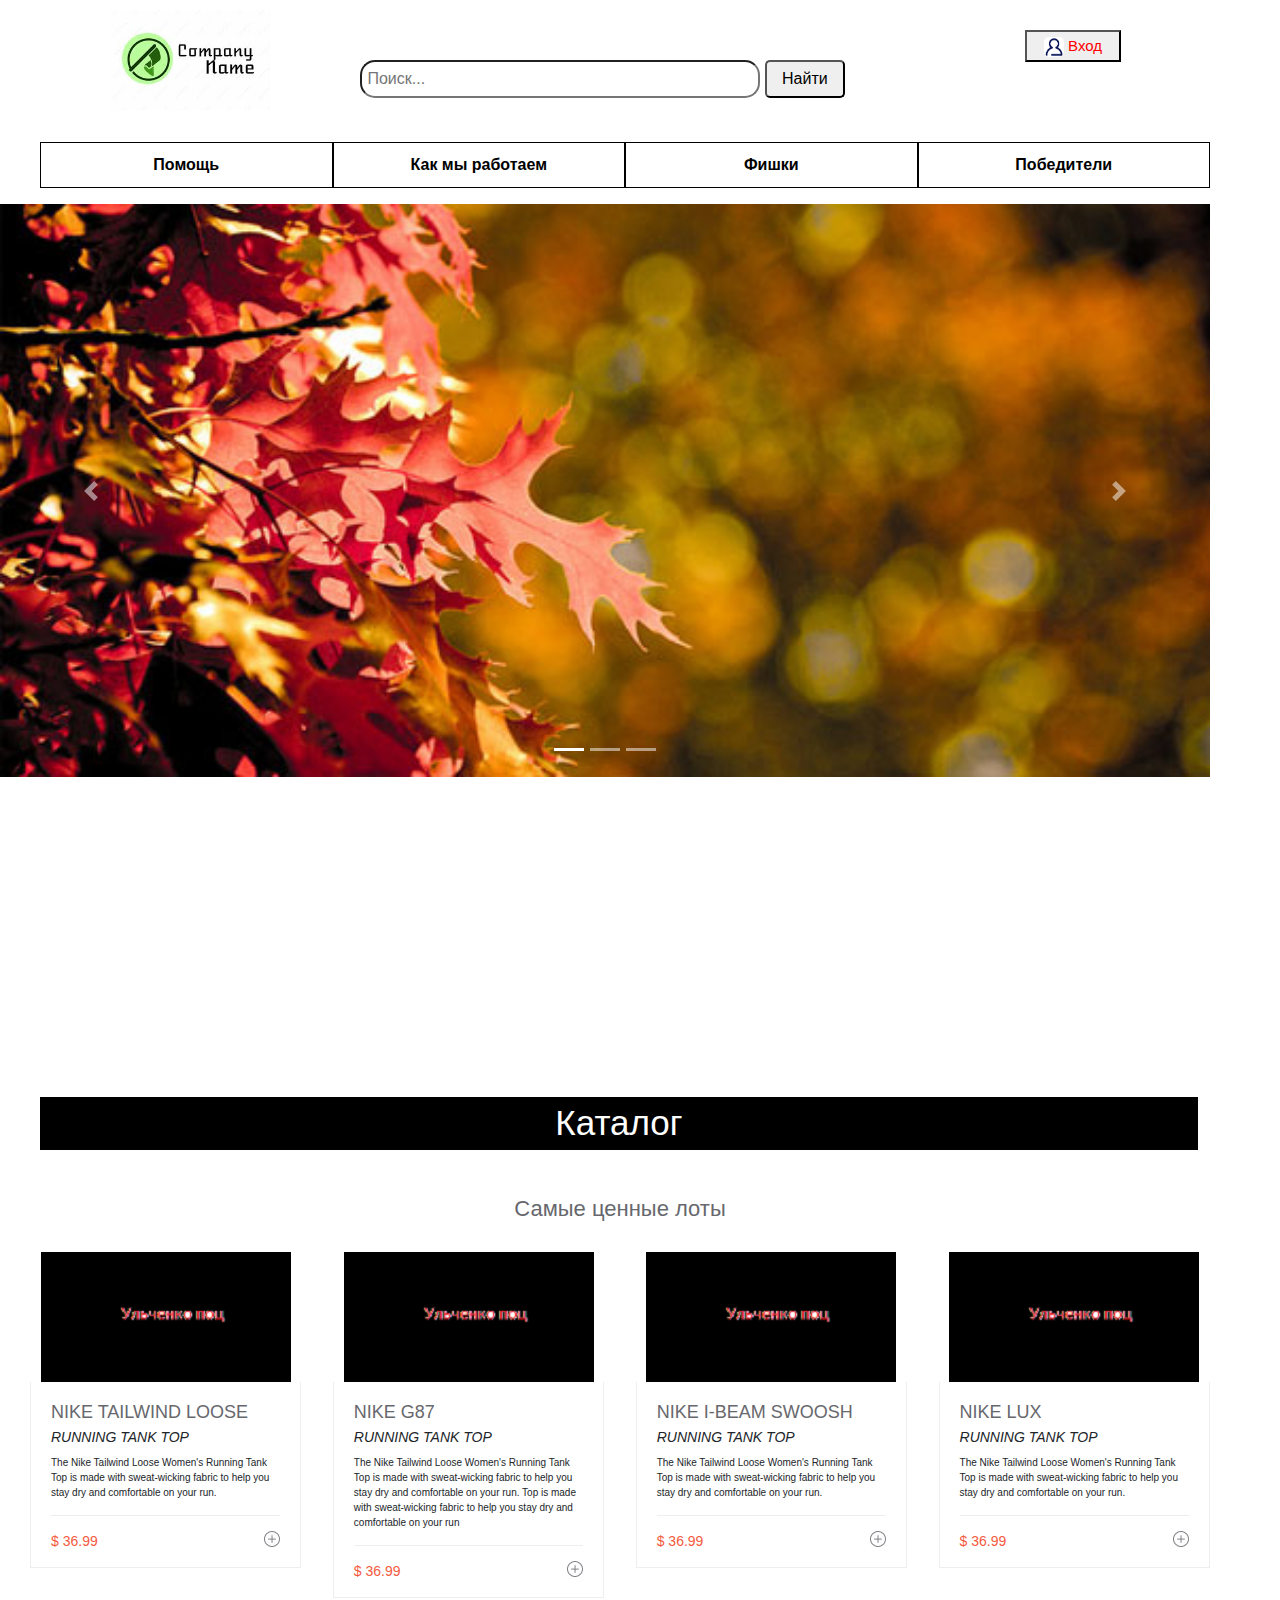
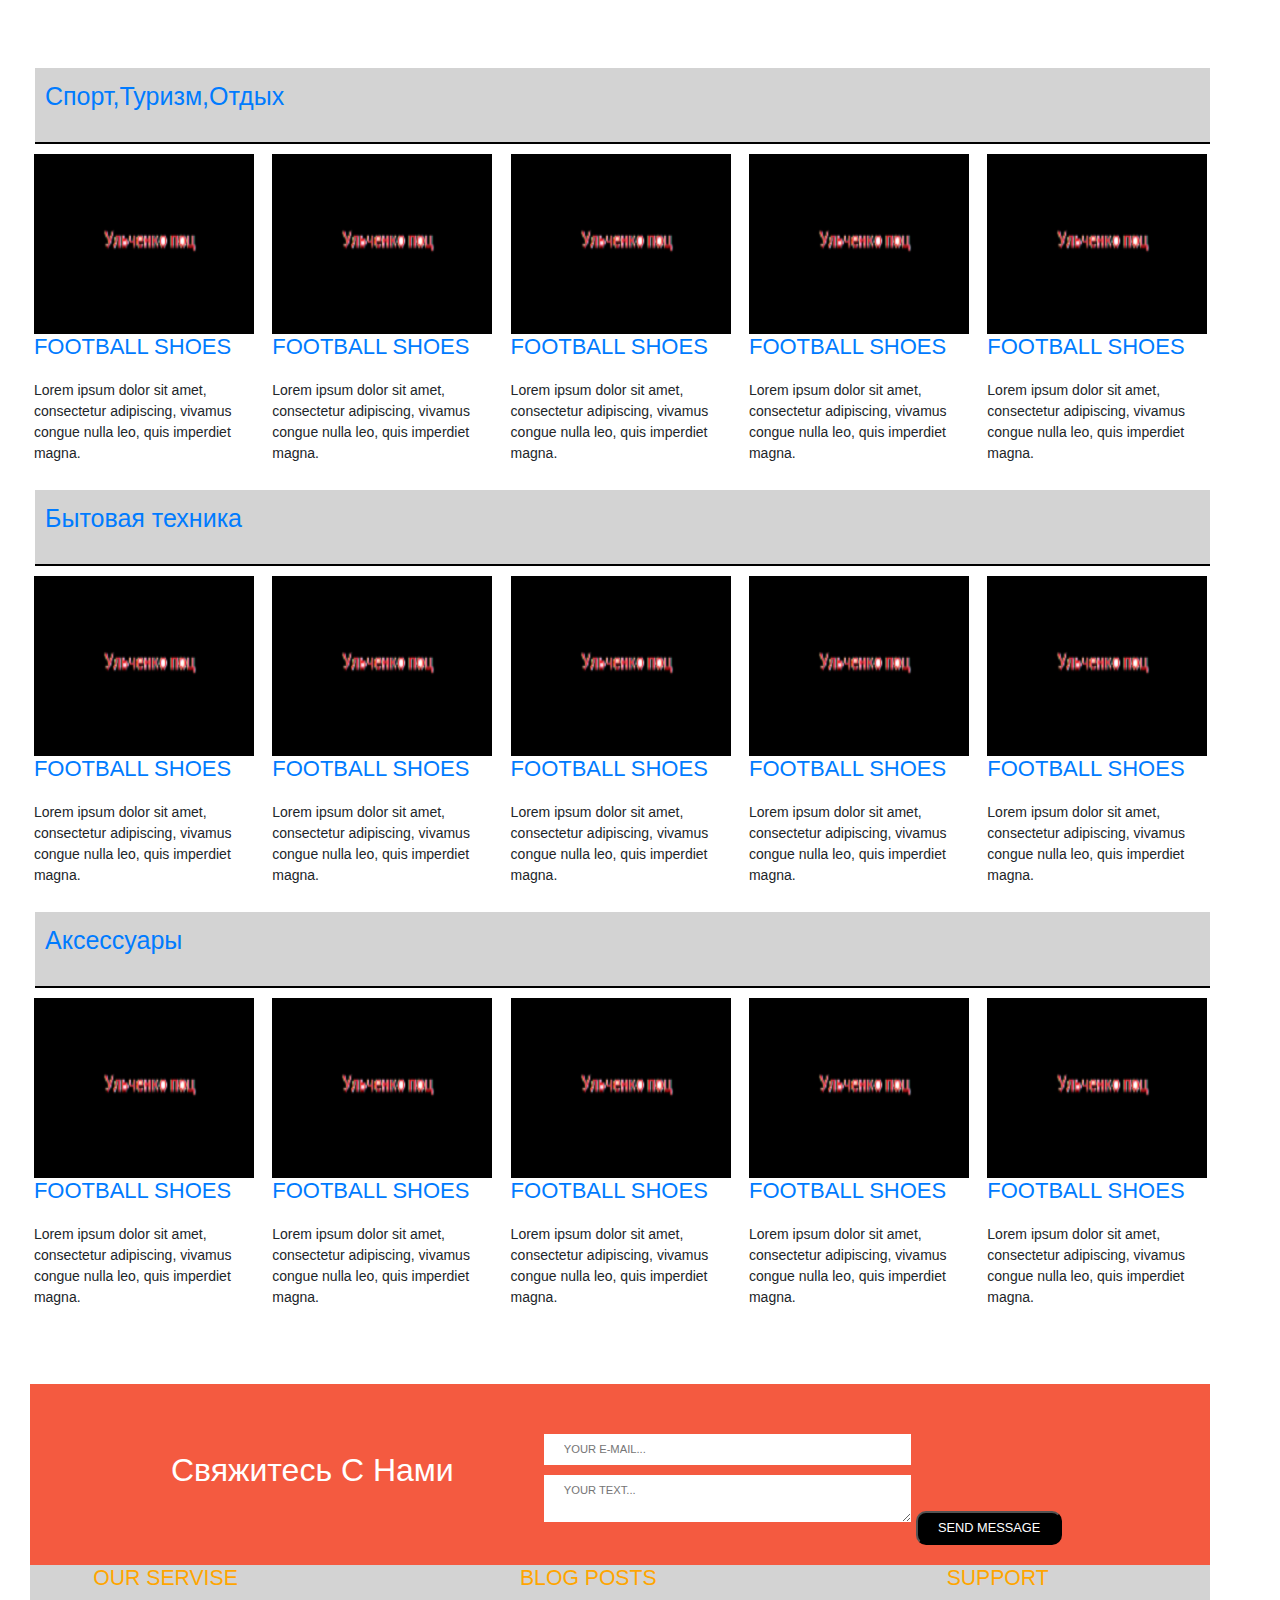
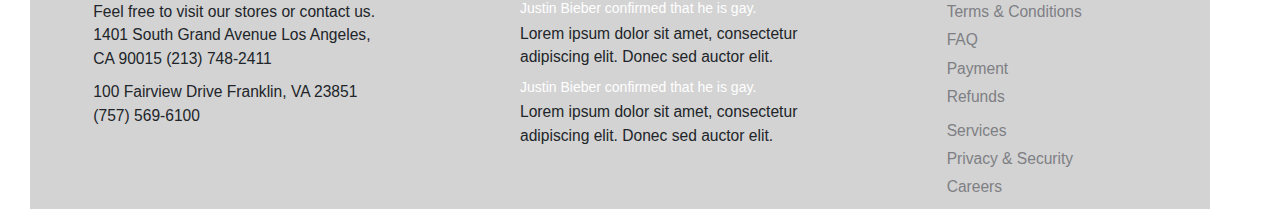
<file: index.html>
<!DOCTYPE html>
<html lang="en">
<head>
  <meta charset="UTF-8">
  <meta name="viewport" content="width=device-width, initial-scale=1.0">
  <meta http-equiv="X-UA-Compatible" content="ie=edge">
  <link rel="stylesheet" href="css\style.css">

  <link rel="stylesheet" href="css\bootstrap.min.css">
  <title> </title>
</head>
<body>
  <header>
    <div class="head">
      <div class="head-img"> <a href="#"> <img  src="image\logo.jpg"></a>
       </div>


            <form method="post" action="handler.php">

                  <p><input  type="text" name="a" id="user" size="5" placeholder="Поиск..." />
                  <input type="submit"  id="btn" value="Найти" /></p>
             </form>

       <div class="log-in">
         <button>
          <a href="authorization\info\index.html" target="_blank"><img src="image\login.png"> Вход</a>

        </button>
       </div>

     </div>
     <div class="menu">
       <ul>
      <a href="#">  <li> Помощь</li></a>
      <a href="#">  <li>Как мы работаем</li></a>
      <a href="#">  <li>Фишки</li></a>
      <a href="#">  <li>Победители</li></a>
    </ul>
     </div>
  </header>

  <div id="carouselExampleControls" class="carousel slide" data-ride="carousel">
    <ol class="carousel-indicators">
    <li data-target="#carouselExampleIndicators" data-slide-to="0" class="active"></li>
    <li data-target="#carouselExampleIndicators" data-slide-to="1"></li>
    <li data-target="#carouselExampleIndicators" data-slide-to="2"></li>
  </ol>
    <div class="carousel-inner">
      <div class="carousel-item active">
        <img class="d-block w-100" src="image\slide-1.jpg" alt="First slide">
      </div>
      <div class="carousel-item">
        <img class="d-block w-100" src="image\slide-2.jpg" alt="Second slide">
      </div>
      <div class="carousel-item">
        <img class="d-block w-100" src="image\slide-3.jpg" alt="Third slide">
      </div>
    </div>
    <a class="carousel-control-prev" href="#carouselExampleControls" role="button" data-slide="prev">
      <span class="carousel-control-prev-icon" aria-hidden="true"></span>
      <span class="sr-only">Previous</span>
    </a>
    <a class="carousel-control-next" href="#carouselExampleControls" role="button" data-slide="next">
      <span class="carousel-control-next-icon" aria-hidden="true"></span>
      <span class="sr-only">Next</span>
    </a>
  </div>
  <script>
  $('.carousel').carousel({
  interval: 2000
})
</script>

<div class="catalog">
  <ul>
 <li class="list-1"> <a href="#" >Каталог</a>
<ul >
			<li ><a href="#" >Ульченко поц :</a></li>
			<li ><a href="#" >Ульченко поц :</a></li>
			<li ><a href="#" >Ульченко поц :</a></li>
      <li ><a href="#" >Ульченко поц :</a></li>
			<li ><a href="#" >Ульченко поц :</a></li>
			<li ><a href="#" >Ульченко поц :</a></li>
      <li ><a href="#" >Ульченко поц :</a></li>
      <li ><a href="#" >Ульченко поц :</a></li>

</ul>
</li>
</ul>
</div>

<section class="block4-section">
	<h2>Самые ценные лоты</h2>
    <div class="block4-main clearfix">
    	<article>
        <a href="">	<img src="image\image.jpg.bmp" alt=""></a>
            <div class="block4-main-content">
            	<h2>Nike Tailwind Loose</h2>
                <h3>Running Tank Top</h3>
                <p>The Nike Tailwind Loose Women's Running Tank
Top is made with sweat-wicking fabric to help you
stay dry and comfortable on your run.</p>

				<p class="price-basket clearfix">
                	<span class="price">$ 36.99</span>
                    <span class="basket-btn"><a href="#"><img src="image\ico-plus.jpg" alt=""></a></span>
                </p>
            </div>
        </article>
        <article>
          <a href="">	<img src="image\image.jpg.bmp" alt=""></a>
            <div class="block4-main-content">
            	<h2>Nike g87</h2>
                <h3>Running Tank Top</h3>
                <p>The Nike Tailwind Loose Women's Running Tank
Top is made with sweat-wicking fabric to help you
stay dry and comfortable on your run. Top is made with sweat-wicking fabric to help you
stay dry and comfortable on your run</p>


				<p class="price-basket clearfix">
                	<span class="price">$ 36.99</span>
                    <span class="basket-btn"><a href="#"><img src="image\ico-plus.jpg" alt=""></a></span>
                </p>
            </div>
        </article>
        <article>
          <a href="">	<img src="image\image.jpg.bmp" alt=""></a>
            <div class="block4-main-content">
            	<h2>Nike I-Beam Swoosh</h2>
                <h3>Running Tank Top</h3>
                <p>The Nike Tailwind Loose Women's Running Tank
Top is made with sweat-wicking fabric to help you
stay dry and comfortable on your run.</p>

				<p class="price-basket clearfix">
                	<span class="price">$ 36.99</span>
                    <span class="basket-btn"><a href="#"><img src="image\ico-plus.jpg" alt=""></a></span>
                </p>
            </div>
        </article>
        <article>
        	  <a href="">	<img src="image\image.jpg.bmp" alt=""></a>
            <div class="block4-main-content">
            	<h2>Nike lux</h2>
                <h3>Running Tank Top</h3>
                <p>The Nike Tailwind Loose Women's Running Tank
Top is made with sweat-wicking fabric to help you
stay dry and comfortable on your run.</p>

				<p class="price-basket clearfix">
                	<span class="price">$ 36.99</span>
                    <span class="basket-btn"><a href="#"><img src="image\ico-plus.jpg" alt=""></a></span>
                </p>
            </div>
        </article>
    </div>
</section>



  <div class="block3-main  ">

  <div class="main-teg">
   <p ><a href=""> Спорт,Туризм,Отдых</a></p>
</div>
<article>
  	<a href="#"><img src="image\image.jpg.bmp" alt=""></a>
      <h2><a href="#">FOOTBALL SHOES</a></h2>
      <p>Lorem ipsum dolor sit amet, consectetur adipiscing,
vivamus congue nulla leo, quis imperdiet magna.</p>
  </article>

  <article>
    	<a href="#"><img src="image\image.jpg.bmp" alt=""></a>
        <h2><a href="#">FOOTBALL SHOES</a></h2>
        <p>Lorem ipsum dolor sit amet, consectetur adipiscing,
vivamus congue nulla leo, quis imperdiet magna.</p>
    </article>
    <article>
        <a href="#"><img src="image\image.jpg.bmp" alt=""></a>
          <h2><a href="#">FOOTBALL SHOES</a></h2>
          <p>Lorem ipsum dolor sit amet, consectetur adipiscing,
  vivamus congue nulla leo, quis imperdiet magna.</p>
      </article>
      <article>
          <a href="#"><img src="image\image.jpg.bmp" alt=""></a>
            <h2><a href="#">FOOTBALL SHOES</a></h2>
            <p>Lorem ipsum dolor sit amet, consectetur adipiscing,
    vivamus congue nulla leo, quis imperdiet magna.</p>
        </article>
        <article>
          <a href="#"><img src="image\image.jpg.bmp" alt=""></a>
              <h2><a href="#">FOOTBALL SHOES</a></h2>
              <p>Lorem ipsum dolor sit amet, consectetur adipiscing,
      vivamus congue nulla leo, quis imperdiet magna.</p>
          </article>


          <div class="main-teg">
     <p ><a href=""> Бытовая техника</a></p>
  </div>
  <article>
      <a href="#"><img src="image\image.jpg.bmp" alt=""></a>
        <h2><a href="#">FOOTBALL SHOES</a></h2>
        <p>Lorem ipsum dolor sit amet, consectetur adipiscing,
vivamus congue nulla leo, quis imperdiet magna.</p>
    </article>

    <article>
        <a href="#"><img src="image\image.jpg.bmp" alt=""></a>
          <h2><a href="#">FOOTBALL SHOES</a></h2>
          <p>Lorem ipsum dolor sit amet, consectetur adipiscing,
  vivamus congue nulla leo, quis imperdiet magna.</p>
      </article>
      <article>
          <a href="#"><img src="image\image.jpg.bmp" alt=""></a>
            <h2><a href="#">FOOTBALL SHOES</a></h2>
            <p>Lorem ipsum dolor sit amet, consectetur adipiscing,
    vivamus congue nulla leo, quis imperdiet magna.</p>
        </article>
        <article>
            <a href="#"><img src="image\image.jpg.bmp" alt=""></a>
              <h2><a href="#">FOOTBALL SHOES</a></h2>
              <p>Lorem ipsum dolor sit amet, consectetur adipiscing,
      vivamus congue nulla leo, quis imperdiet magna.</p>
          </article>
          <article>
            <a href="#"><img src="image\image.jpg.bmp" alt=""></a>
                <h2><a href="#">FOOTBALL SHOES</a></h2>
                <p>Lorem ipsum dolor sit amet, consectetur adipiscing,
        vivamus congue nulla leo, quis imperdiet magna.</p>
            </article>
            <div class="main-teg">




       <p ><a href="">Аксессуары</a></p>
    </div>
    <article>
        <a href="#"><img src="image\image.jpg.bmp" alt=""></a>
          <h2><a href="#">FOOTBALL SHOES</a></h2>
          <p>Lorem ipsum dolor sit amet, consectetur adipiscing,
  vivamus congue nulla leo, quis imperdiet magna.</p>
      </article>

      <article>
          <a href="#"><img src="image\image.jpg.bmp" alt=""></a>
            <h2><a href="#">FOOTBALL SHOES</a></h2>
            <p>Lorem ipsum dolor sit amet, consectetur adipiscing,
    vivamus congue nulla leo, quis imperdiet magna.</p>
        </article>
        <article>
            <a href="#"><img src="image\image.jpg.bmp" alt=""></a>
              <h2><a href="#">FOOTBALL SHOES</a></h2>
              <p>Lorem ipsum dolor sit amet, consectetur adipiscing,
      vivamus congue nulla leo, quis imperdiet magna.</p>
          </article>
          <article>
              <a href="#"><img src="image\image.jpg.bmp" alt=""></a>
                <h2><a href="#">FOOTBALL SHOES</a></h2>
                <p>Lorem ipsum dolor sit amet, consectetur adipiscing,
        vivamus congue nulla leo, quis imperdiet magna.</p>
            </article>
            <article>
              <a href="#"><img src="image\image.jpg.bmp" alt=""></a>
                  <h2><a href="#">FOOTBALL SHOES</a></h2>
                  <p>Lorem ipsum dolor sit amet, consectetur adipiscing,
          vivamus congue nulla leo, quis imperdiet magna.</p>
              </article>

</div>

<div class="contact-us ">

    	<h2> Свяжитесь С Нами</h2>

        <div class="contact-us-form">
          <form>
                	<input class="mail" type="email" placeholder="your e-mail...">
                    <textarea class="text" placeholder="your text..."></textarea>
                    <input class="submit" type="submit" value="Send MESSAGE">
                </form>
        </div>

</div>

<footer class="ftr">

    	<article>
        	<h2>Our servise</h2>
            <div class="ftr-block-content">
            	<p>Feel free to visit our stores or contact us.
                1401 South Grand Avenue
                Los Angeles, CA 90015
                (213) 748-2411</p>

                <p>100 Fairview Drive
                Franklin, VA 23851
                (757) 569-6100 </p>
            </div>
        </article>
        <article>
        	<h2>Blog posts</h2>
            <div class="ftr-block-content">
            	<h3><a href="#">Justin Bieber confirmed that he is gay.</a></h3>
                <p>Lorem ipsum dolor sit amet, consectetur
adipiscing elit. Donec sed auctor elit.</p>

                <h3><a href="#">Justin Bieber confirmed that he is gay.</a></h3>
                <p>Lorem ipsum dolor sit amet, consectetur
adipiscing elit. Donec sed auctor elit.</p>
            </div>
        </article>
        <article>
        	<h2>Support</h2>
            <div class="ftr-block-content">
            	<p class="support">
                    <a href="#">Terms & Conditions</a>
                    <a href="#">FAQ</a>
                    <a href="#">Payment</a>
                    <a href="#">Refunds</a>

				</p>
                <p class="support">
                    <a href="#">Services</a>
                    <a href="#">Privacy & Security</a>
                    <a href="#">Careers</a>

                </p>
            </div>
        </article>

    </div>
</footer>
<script src="js\bootstrap.min.js"></script>
<script src="https://code.jquery.com/jquery-3.3.1.slim.min.js" integrity="sha384-q8i/X+965DzO0rT7abK41JStQIAqVgRVzpbzo5smXKp4YfRvH+8abtTE1Pi6jizo" crossorigin="anonymous"></script>
<script src="https://cdnjs.cloudflare.com/ajax/libs/popper.js/1.14.3/umd/popper.min.js" integrity="sha384-ZMP7rVo3mIykV+2+9J3UJ46jBk0WLaUAdn689aCwoqbBJiSnjAK/l8WvCWPIPm49" crossorigin="anonymous"></script>
<script src="https://stackpath.bootstrapcdn.com/bootstrap/4.1.3/js/bootstrap.min.js" integrity="sha384-ChfqqxuZUCnJSK3+MXmPNIyE6ZbWh2IMqE241rYiqJxyMiZ6OW/JmZQ5stwEULTy" crossorigin="anonymous"></script>
</body>
</html>
</file>
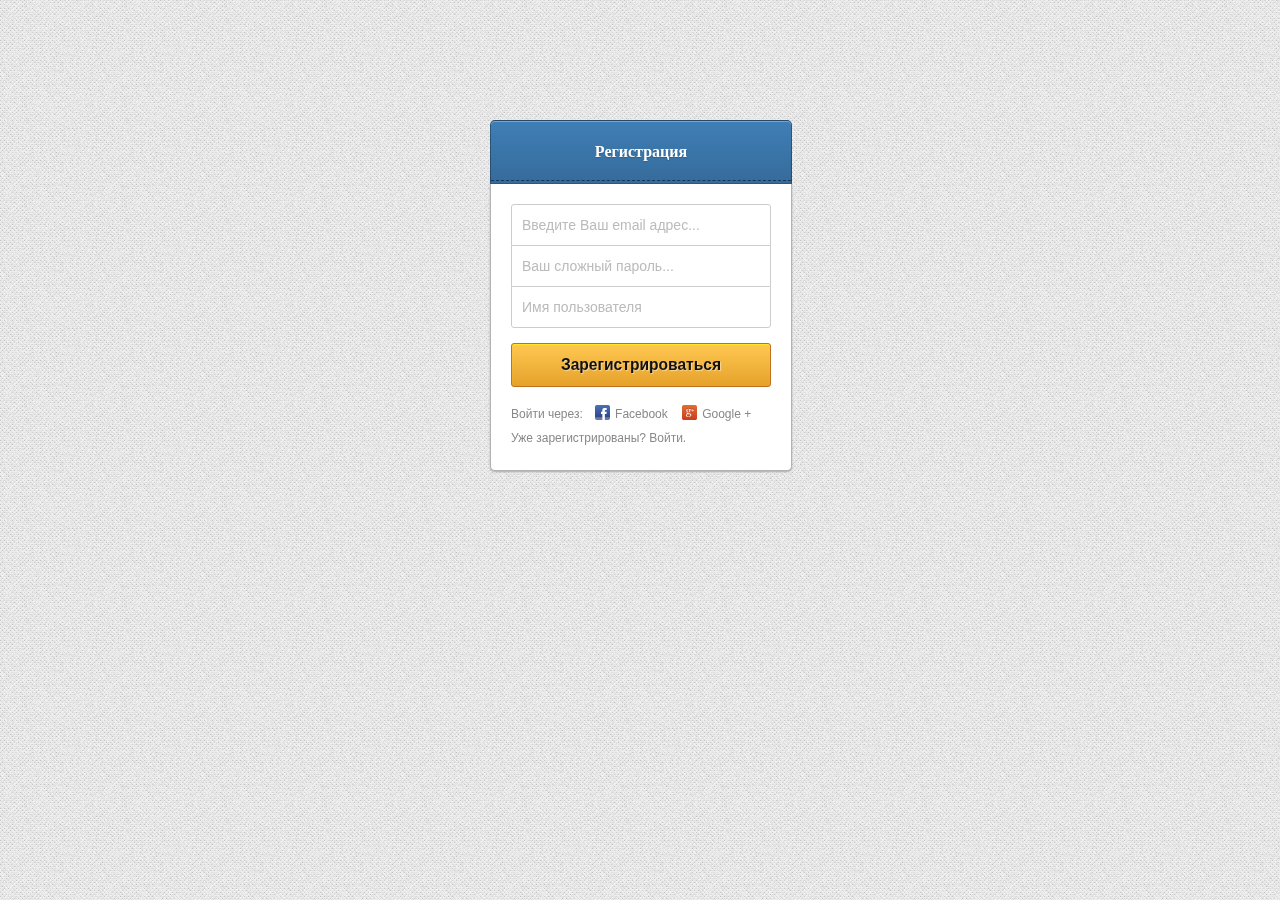
<file: authorization/info/index.html>
<!DOCTYPE html>
<html>
<head>
	<meta charset="UTF-8">
	<title></title>
	<link rel="stylesheet" href="css/style.css" media="screen" type="text/css" />
	<!--<link rel="icon" href="http://vladmaxi.net/favicon.ico" type="image/x-icon">
	<link rel="shortcut icon" href="http://vladmaxi.net/favicon.ico" type="image/x-icon">-->
</head>

<body>



  <div id="login">
  <div class="flip">
    <div class="form-signup">
      <h1>Регистрация</h1>
      <fieldset>
      <p class="login-msg"></p>
        <form>
          <input type="email" placeholder="Введите Ваш email адрес..." required />
          <input type="password" placeholder="Ваш сложный пароль..." required />
          <input type="text" placeholder="Имя пользователя" required />
          <input type="submit" value="Зарегистрироваться" />
        </form>
        <p>Войти через: <span class="social fb">Facebook</span> <span class="social gp">Google +</span></p>
        <a href="#" class="flipper">Уже зарегистрированы? Войти.</a>
      </fieldset>
    </div>
    <div class="form-login">
      <h1>Авторизация</h1>
      <fieldset>
        <form>
          <input type="email" placeholder="Логин или Email" required />
          <input type="password" placeholder="Пароль" required />
          <input type="submit" value="ВОЙТИ" />
        </form>
        <p>Войти через: <span class="social fb">Facebook</span> <span class="social gp">Google +</span></p>
        <p><a href="#" class="flipper">Нет аккаунта? Регистрация.</a><br>
        <a href="#">Забыли пароль?</a></p>
      </fieldset>
    </div>
  </div>
</div>

  <script src="http://ajax.googleapis.com/ajax/libs/jquery/1.10.1/jquery.min.js"></script>
  <script src="js/index.js"></script>

</body>
</html>
</file>
<file: authorization/info/css/style.css>
html { background: url(../images/bg.png) repeat; min-height: 100%; box-sizing: border-box; font: 12px/2 Helvetica Neue, Helvetica, Arial, sans-serif; color: #888; }
::-webkit-input-placeholder { color: #bbb; }

#login { border-radius: 5px; margin: 120px auto; width: 300px; -webkit-perspective: 1000; }
#login h1 { position: relative; margin: 0; padding: 15px; border: 1px solid rgba(0,0,0,.3); border-radius: 5px 5px 0 0; font-size: 16px; text-align: center; color: #fff; text-shadow: 0 1px 1px rgba(0,0,0,.2); background-color: #3f7eb6; box-shadow: inset 0 1px rgba(255,255,255,.3); 
		background-image: linear-gradient(rgba(0,0,0,0), rgba(0,0,0,.15)); font-family:Tahoma;
}
#login h1:after {	content: ""; position: absolute; width: 100%; bottom: 2px; left: 0; border-bottom: 1px dashed rgba(0,0,0,.5); }
#login a { color: #888; text-decoration: none; }
#login a:hover { color: #369; }
#login p { margin: 0;}
#login .social { display: inline-block; height: 20px; margin-left: 7px; padding: 0 2px; cursor: pointer; border-radius: 3px; }
#login .social:before { content: ""; display: inline-block; width: 15px; height: 15px; vertical-align: top; margin: 3px 5px 0 0; }
#login .social.fb:before { background: url('../images/fc-webicon-facebook.svg') no-repeat; }
#login .social.gp:before { background: url('../images/fc-webicon-googleplus.svg') no-repeat; }
#login .social:hover { color: #333; background: #eee; box-shadow: 1px 1px 1px #bbb; }

#login fieldset {	display: block; margin: 0; padding: 20px; background: #fff; border: 1px solid rgba(0,0,0,.3); border-top: 0; border-radius: 0 0 5px 5px; box-shadow: 0 1px 2px #aaa; }
#login input { width: 238px; margin: 0; padding: 12px 10px; border: 1px solid #ccc; outline: none; font-size: 14px; }
#login input:focus { background: #fafafa; box-shadow: inset 0 1px 7px #ddd;}
#login input[type="email"] { border-radius: 3px 3px 0 0; }
#login input[type="password"] {	border-width: 0 1px; border-radius: 0; }
#login .form-login input[type="password"] {	border-width: 0 1px 1px 1px;	border-radius: 0 0 3px 3px; }
#login input[type="text"] {	border-radius: 0 0 3px 3px; }
#login input[type="submit"] { width: 260px; padding: 12px 20px; margin: 15px 0; border: 1px solid #C1711B; border-radius: 3px; color: #111; font-size: 1.3em; font-weight: bold; text-shadow: 1px 1px 1px rgba(255,255,255,.5); cursor: pointer;
  background-color: #FFB83A; box-shadow: inset 0 1px 1px rgba(255,255,0,.6); 
	background-image: linear-gradient(rgba(255,207,92,.7), rgba(223,156,38,.8));
}
#login input[type="submit"]:hover {	background-color: #F5FF00; }
#login input[type="submit"]:active { padding: 13px 20px 11px; text-shadow: -1px -1px 1px rgba(255,255,255,.6); box-shadow: inset 0 1px 4px rgba(0,0,0,.2); }

/* flip animation */
.flip { position: relative; -webkit-transition: 0.6s; -webkit-transform-style: preserve-3d; }
.form-login, 
.form-signup { position: absolute; top: 0; left: 0; -webkit-backface-visibility: hidden; }
.form-signup { z-index: 2; }
.form-login { -webkit-transform: rotateY(180deg); }
.flip.flipped { -webkit-transform: rotateY(-180deg); }

#login input.login-err,
#login input.login-err:focus { color: #C4550B; background-color: #FFEDD7; border-color: #EB975F; }
#login input.login-err::-webkit-input-placeholder { color: #C4550B; }
#login input.login-ok,
#login input.login-ok:focus { color: #4E831F; background-color: #EBFDDC; border-color: #9FCC41; }
#login input.login-ok::-webkit-input-placeholder { color: #4E831F; }

#login p.login-msg { display: none; margin: 0 0 5px; font-size: 13px; font-weight: bold; color: #C4550B; }
</file>
